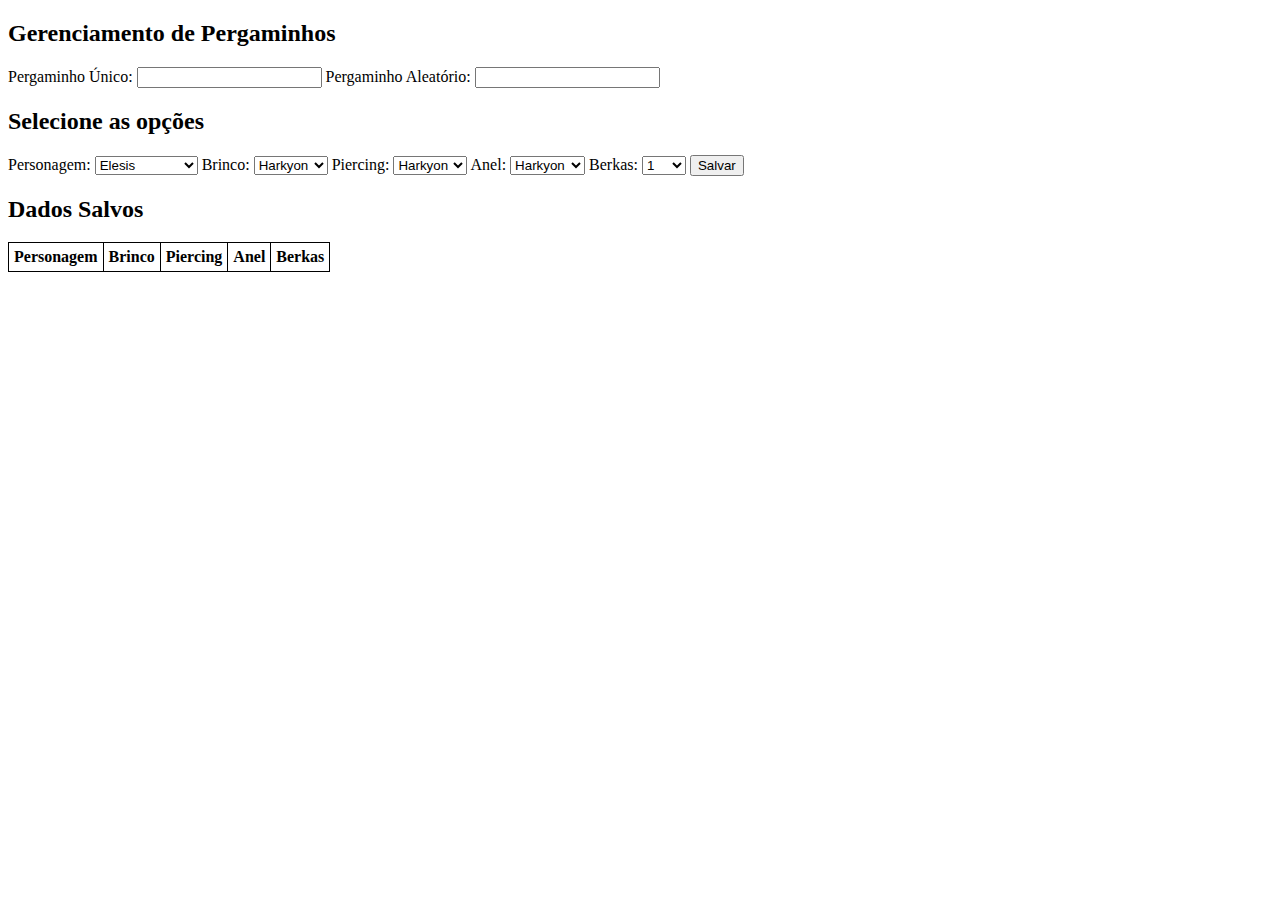
<file: Controle GC.html>
<!DOCTYPE html>
<html lang="pt">
<head>
    <meta charset="UTF-8">
    <meta name="viewport" content="width=device-width, initial-scale=1.0">
    <title>Seleção de Personagem</title>
    <style>
        table, th, td {
            border: 1px solid black;
            border-collapse: collapse;
            padding: 5px;
            text-align: center;
        }
    </style>
</head>
<body>
    <h2>Gerenciamento de Pergaminhos</h2>
    <label>Pergaminho Único:</label>
    <input type="number" id="pergaminho_unico" oninput="salvarPergaminhos()">
    <label>Pergaminho Aleatório:</label>
    <input type="number" id="pergaminho_aleatorio" oninput="salvarPergaminhos()">
    
    <h2>Selecione as opções</h2>
    <label>Personagem:</label>
    <select id="personagem">
        <option> Elesis </option>
        <option> Lire </option>
        <option> Arme </option>
        <option> Lass </option>
        <option> Ryan </option>
        <option> Ronan </option>
        <option> Amy </option>
        <option> Jin </option>
        <option> Sieghart </option>
        <option> Mari </option>
        <option> Dio </option>
        <option> Zero </option>
        <option> Rey </option>
        <option> Lupus </option>
        <option> Lin </option>
        <option> Azin </option>
        <option> Holy </option>
        <option> Edel Frost </option>
        <option> Veigas </option>
        <option> Uno </option>
        <option> Decane </option>
        <option> Ai </option>
        <option> Kallia Eldepel </option>
    </select>
    
    <label>Brinco:</label>
    <select id="brinco">
        <option>Harkyon</option>
        <option>Normal</option>
        <option>Épico</option>
        <option>Lendário</option>
    </select>
    
    <label>Piercing:</label>
    <select id="piercing">
        <option>Harkyon</option>
        <option>Normal</option>
        <option>Épico</option>
        <option>Lendário</option>
    </select>
    
    <label>Anel:</label>
    <select id="anel">
        <option>Harkyon</option>
        <option>Nível 1.1</option>
        <option>Nível 1.2</option>
        <option>Nível 1.3</option>
        <option>Nível 2.1</option>
        <option>Nível 2.2</option>
        <option>Nível 2.3</option>
        <option>Nível 3.1</option>
        <option>Nível 3.2</option>
        <option>Nível 3.3</option>
    </select>
    
    <label>Berkas:</label>
    <select id="berkas">
        <option>1</option>
        <option>2</option>
        <option>3</option>
        <option>4</option>
        <option>5</option>
        <option>6</option>
        <option>7</option>
        <option>8</option>
        <option>9</option>
        <option>10</option>
        <option>11</option>
        <option>Full</option>
    </select>
    
    <button onclick="salvarDados()">Salvar</button>
    
    <h2>Dados Salvos</h2>
    <table id="tabela">
        <tr>
            <th>Personagem</th>
            <th>Brinco</th>
            <th>Piercing</th>
            <th>Anel</th>
            <th>Berkas</th>
        </tr>
    </table>
    
    <script>
        function salvarPergaminhos() {
            localStorage.setItem("pergaminho_unico", document.getElementById("pergaminho_unico").value);
            localStorage.setItem("pergaminho_aleatorio", document.getElementById("pergaminho_aleatorio").value);
        }

        function carregarPergaminhos() {
            document.getElementById("pergaminho_unico").value = localStorage.getItem("pergaminho_unico") || "";
            document.getElementById("pergaminho_aleatorio").value = localStorage.getItem("pergaminho_aleatorio") || "";
        }
        
        function salvarDados() {
            let personagem = document.getElementById("personagem").value;
            let brinco = document.getElementById("brinco").value;
            let piercing = document.getElementById("piercing").value;
            let anel = document.getElementById("anel").value;
            let berkas = document.getElementById("berkas").value;
            
            let tabela = document.getElementById("tabela");
            let linhas = tabela.getElementsByTagName("tr");
            let encontrado = false;
            
            for (let i = 1; i < linhas.length; i++) {
                let celula = linhas[i].getElementsByTagName("td")[0];
                if (celula.innerText === personagem) {
                    linhas[i].getElementsByTagName("td")[1].innerText = brinco;
                    linhas[i].getElementsByTagName("td")[2].innerText = piercing;
                    linhas[i].getElementsByTagName("td")[3].innerText = anel;
                    linhas[i].getElementsByTagName("td")[4].innerText = berkas;
                    encontrado = true;
                    break;
                }
            }
            
            if (!encontrado) {
                let novaLinha = tabela.insertRow();
                let cell1 = novaLinha.insertCell(0);
                let cell2 = novaLinha.insertCell(1);
                let cell3 = novaLinha.insertCell(2);
                let cell4 = novaLinha.insertCell(3);
                let cell5 = novaLinha.insertCell(4);
                
                cell1.innerText = personagem;
                cell2.innerText = brinco;
                cell3.innerText = piercing;
                cell4.innerText = anel;
                cell5.innerText = berkas;
            }
        }

        window.onload = carregarPergaminhos;
    </script>
</body>
</html>
</file>
